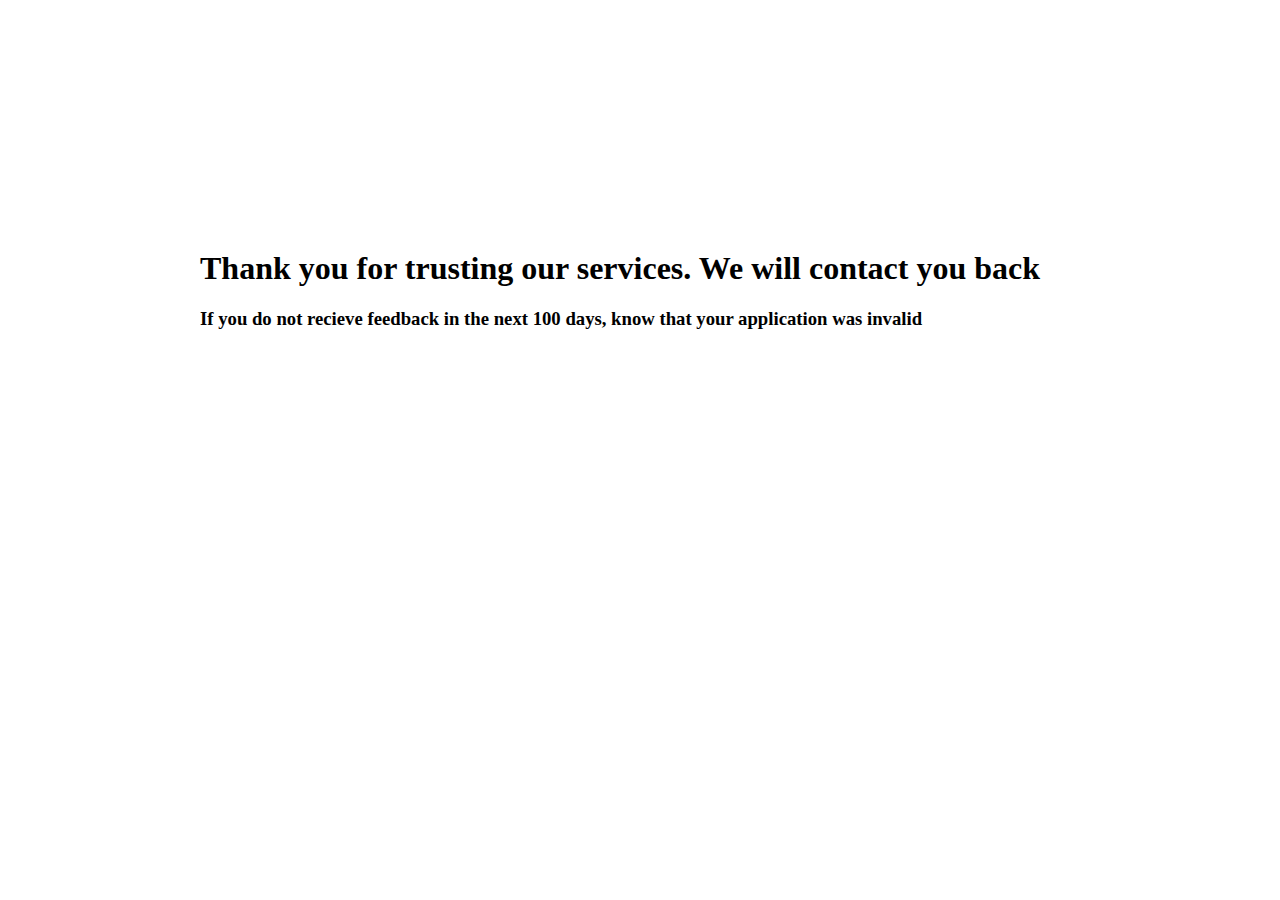
<file: complete.html>
<body>
<h1>Thank you for trusting our services. We will contact you back</h1>
<link rel="stylesheet" href="style(3).css">
<h3><p>If you do not recieve feedback in the next 100 days, know that your application was invalid</p></h3>
</body>
</file>
<file: style(3).css>
body{
    margin: 100px;
    margin-top: 250px;
    margin-left: 200px;
}
body{
    background-image: url('https://media.istockphoto.com/id/1128863126/photo/working-dog-cute-dog-is-working-on-a-silver-laptop-with-a-cup-of-coffee-dog-breed-continental.jpg?s=1024x1024&w=is&k=20&c=UksdX609fBGvlLrdzsP5WO_nOr73T1rIGJfwMdz8emI='); 
    background-size: cover; 
    background-repeat: no-repeat; 
    background-position: center center; 
}
</file>
